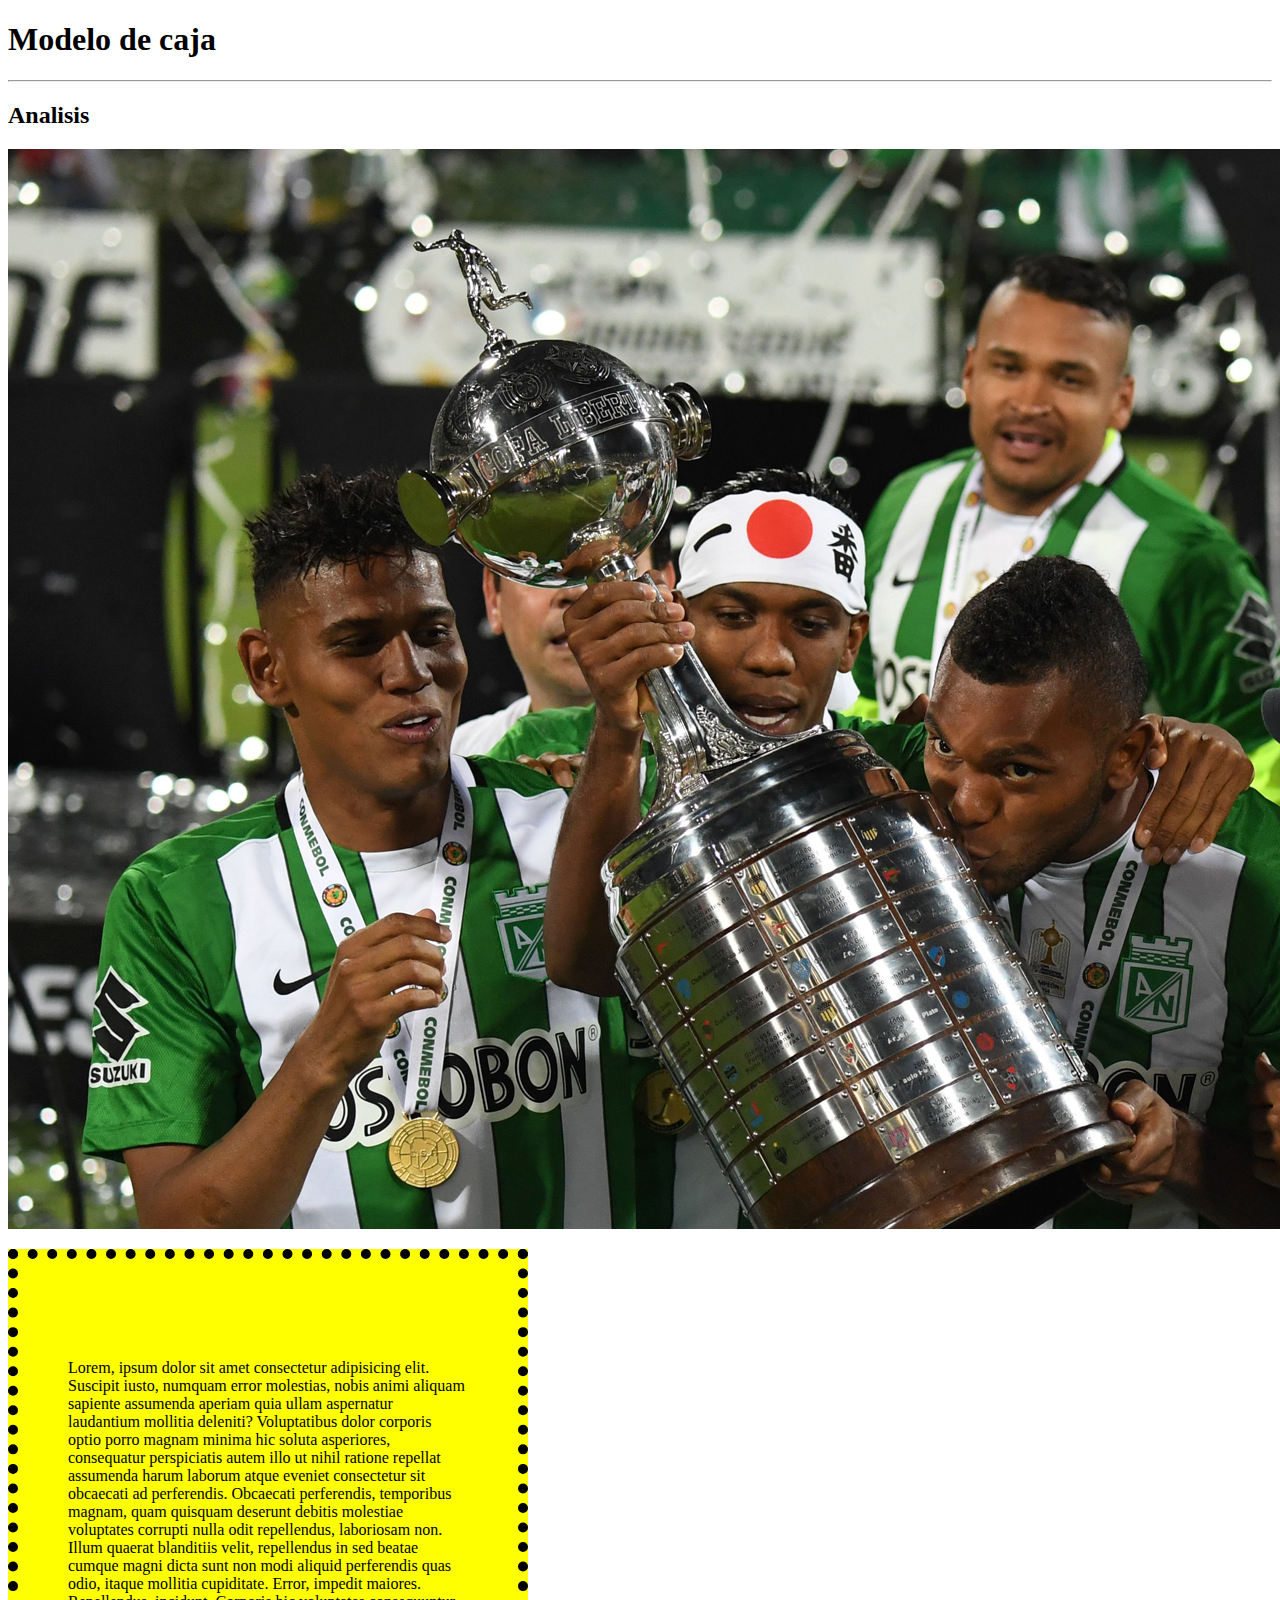
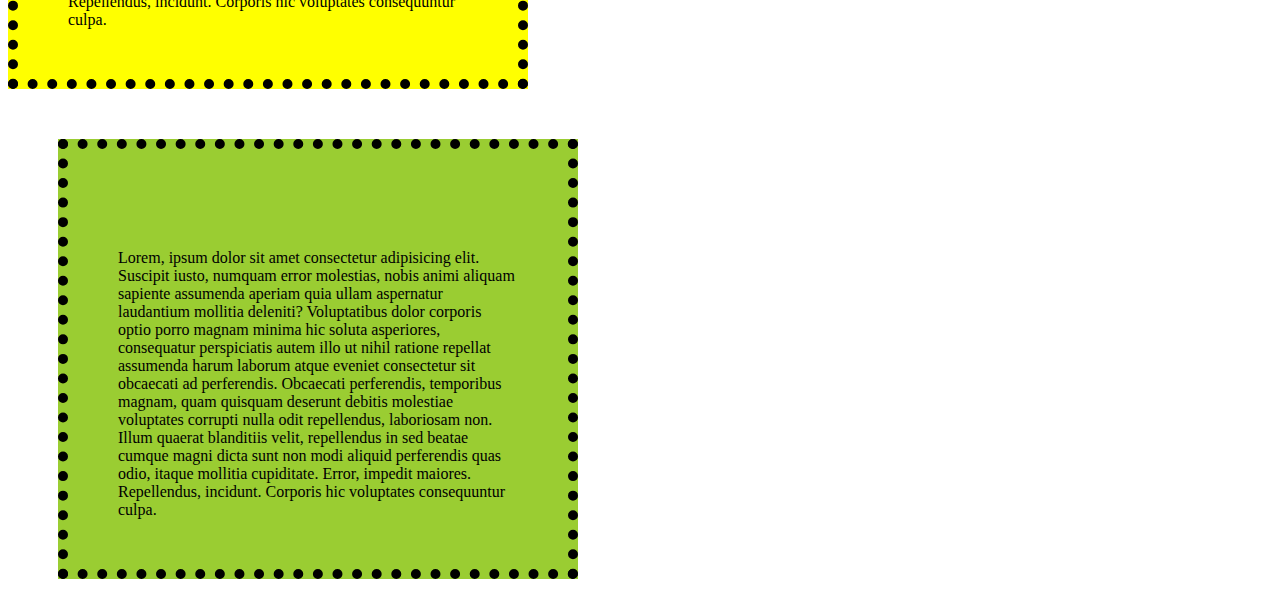
<file: caja.html>
<!DOCTYPE html>
<html lang="en">
<head>
    <meta charset="UTF-8">
    <link rel="stylesheet" href="estilos2.css">
    <meta name="viewport" content="width=device-width, initial-scale=1.0">
    <title>Modelo de caja</title>
</head>
<body>

    <header>
        <h1>Modelo de caja</h1>
    </header>
    <main>
        <hr>
        <h2>Analisis</h2>
        <img src="recursos/nacional.jpg" alt="atleticoNacional">
        <p class="caja1">Lorem, ipsum dolor sit amet consectetur adipisicing elit. Suscipit iusto, numquam error molestias, nobis animi aliquam sapiente assumenda aperiam quia ullam aspernatur laudantium mollitia deleniti? Voluptatibus dolor corporis optio porro magnam minima hic soluta asperiores, consequatur perspiciatis autem illo ut nihil ratione repellat assumenda harum laborum atque eveniet consectetur sit obcaecati ad perferendis. Obcaecati perferendis, temporibus magnam, quam quisquam deserunt debitis molestiae voluptates corrupti nulla odit repellendus, laboriosam non. Illum quaerat blanditiis velit, repellendus in sed beatae cumque magni dicta sunt non modi aliquid perferendis quas odio, itaque mollitia cupiditate. Error, impedit maiores. Repellendus, incidunt. Corporis hic voluptates consequuntur culpa.</p>

        <p class="caja2">Lorem, ipsum dolor sit amet consectetur adipisicing elit. Suscipit iusto, numquam error molestias, nobis animi aliquam sapiente assumenda aperiam quia ullam aspernatur laudantium mollitia deleniti? Voluptatibus dolor corporis optio porro magnam minima hic soluta asperiores, consequatur perspiciatis autem illo ut nihil ratione repellat assumenda harum laborum atque eveniet consectetur sit obcaecati ad perferendis. Obcaecati perferendis, temporibus magnam, quam quisquam deserunt debitis molestiae voluptates corrupti nulla odit repellendus, laboriosam non. Illum quaerat blanditiis velit, repellendus in sed beatae cumque magni dicta sunt non modi aliquid perferendis quas odio, itaque mollitia cupiditate. Error, impedit maiores. Repellendus, incidunt. Corporis hic voluptates consequuntur culpa.</p>
    </main>
    <footer>

    </footer>
    
</body>
</html>
</file>
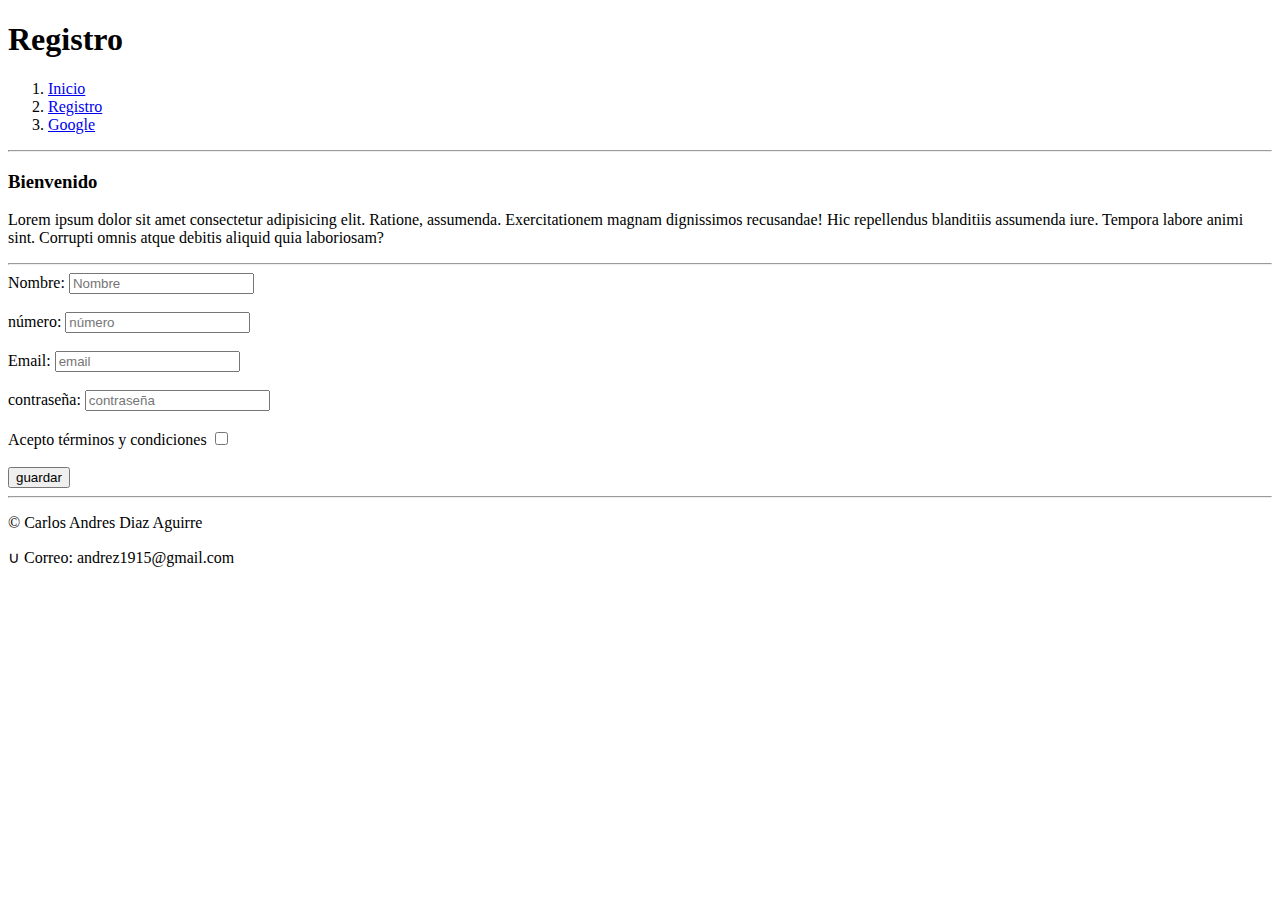
<file: registro.html>
<!DOCTYPE html>
<html lang="en">
<head>
    <meta charset="UTF-8">
    <meta name="viewport" content="width=device-width, initial-scale=1.0">
    <meta http-equiv="X-UA-Compatible" content="ie=edge">
    <title>Registro</title>
</head>
<body>
    <header>
        <h1>Registro</h1>
        <nav>
            <ol>
                <li><a href="index.html">Inicio</a></li>
                <li><a href="registro.html">Registro</a></li>
                <li><a href="http://www.google.com" target="_blank" rel="noopener noreferrer">Google</a></li>
            </ol>
        </nav>

        <hr>
    </header>
    <main>
            <h3>Bienvenido</h3>
            <p>Lorem ipsum dolor sit amet consectetur adipisicing elit. Ratione, assumenda. Exercitationem magnam dignissimos recusandae! Hic repellendus blanditiis assumenda iure. Tempora labore animi sint. Corrupti omnis atque debitis aliquid quia laboriosam?</p>

            <hr>

            <form >
                <label for="nombreUsuario">Nombre: </label>
                <input type="text" placeholder="Nombre" id="nombreUsuario" name="nombreUsuario">
                <br>
                <br>

                <label for="numeroCedula">número: </label>
                <input type="number"  placeholder="número" id="numeroCedula" name="numeroCedula">
                <br>
                <br>

                <label for="email">Email: </label>
                <input type="email"  placeholder="email" id="email" name="email">
                <br>
                <br>

                <label for="password">contraseña: </label>
                <input type="password" placeholder="contraseña" id="password" name="password">
                <br>
                <br>

                <label for="terminosCondiciones">Acepto términos y condiciones</label>
                <input type="checkbox" name="terminosCondiciones" id="terminosCondiciones" >
                <br>
                <br>

                <input type="submit" value="guardar">

            

            </form>

            <hr>

    </main>

    <footer>
        <p>&copy; Carlos Andres Diaz Aguirre</p>
        <p>&cup; Correo: andrez1915@gmail.com </p>
    </footer>    
</body>
</html>
</file>
<file: estilos2.css>
.caja1{
    background-color: yellow;
    width: 400px;
    padding: 50px;
    padding-top: 100px;
    border: black dotted 10px;
}

.caja2{
    background-color: yellowgreen;
    width: 400px;
    padding: 50px;
    padding-top: 100px;
    border: black dotted 10px;
    margin-top: 50px;
    margin-left: 50px;
}
</file>
